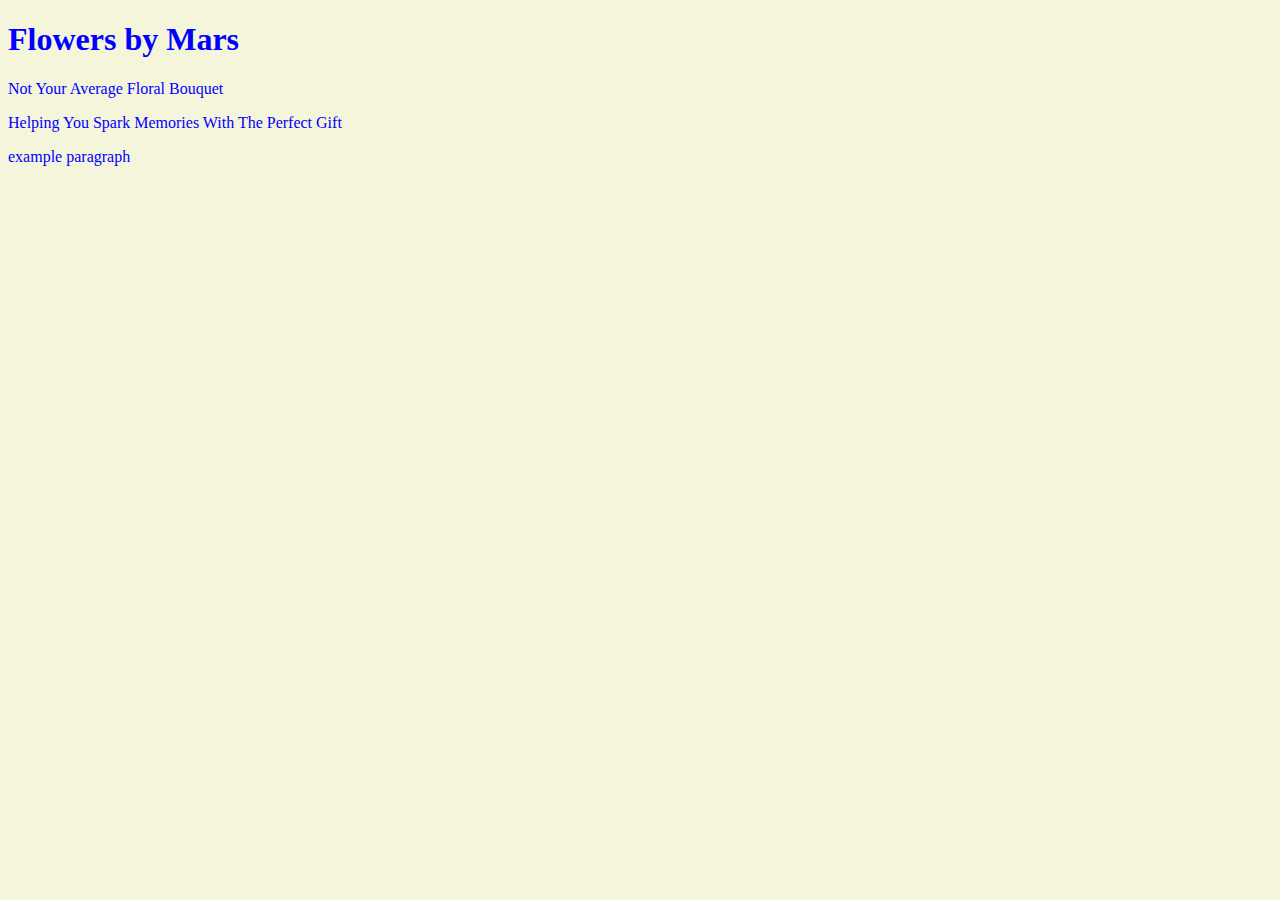
<file: unit_1/index.html>
<!DOCTYPE html>
<html>
<head>
	<title>Flowers by Mars</title>
	<link rel="stylesheet" type="text/css" href="CSS/style.css">
</head>

<body>
    <h1>Flowers by Mars</h1>
    <p>Not Your Average Floral Bouquet</p>
    <p>Helping You Spark Memories With The Perfect Gift</p> 
    <p>example paragraph</p>
</body>
</html>
</file>
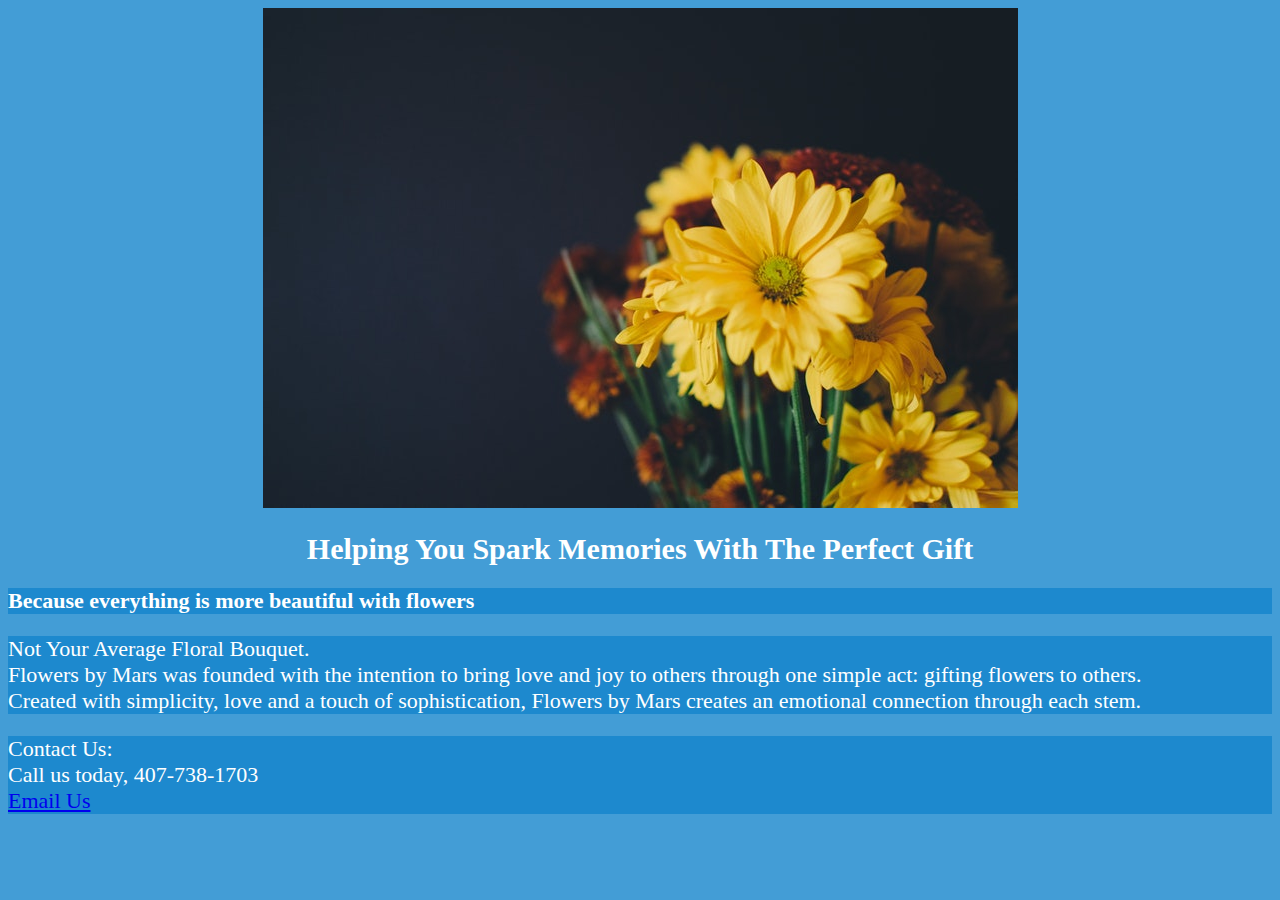
<file: unit_3/index.html>
<!DOCTYPE html>
<html>
<head>
	<title>Flowers by Mars</title>
	<link rel="stylesheet" type="text/css" href="css/style.css">
</head>
<body>
 
 	<img src="images/yellow_flowers.jpeg" alt="Beautiful Yellow Flowers" title="These yellow flowers add light to you">

     <h1> Helping You Spark Memories With The Perfect Gift</h1>
     <p id="tagline">Because everything is more beautiful with flowers</p>
    <p>Not Your Average Floral Bouquet. <br>
    	Flowers by Mars was founded with the intention to bring love and joy to others through one simple act: gifting flowers to others.<br>
    	Created with simplicity, love and a touch of sophistication, Flowers by Mars creates an emotional connection through each stem.  
    </p>
    <p>Contact Us:<br>
    	Call us today, 407-738-1703<br>
    	<a href="mailto:flowersbymars@gmail.com">Email Us</a></p>
</body>
</html>
</file>
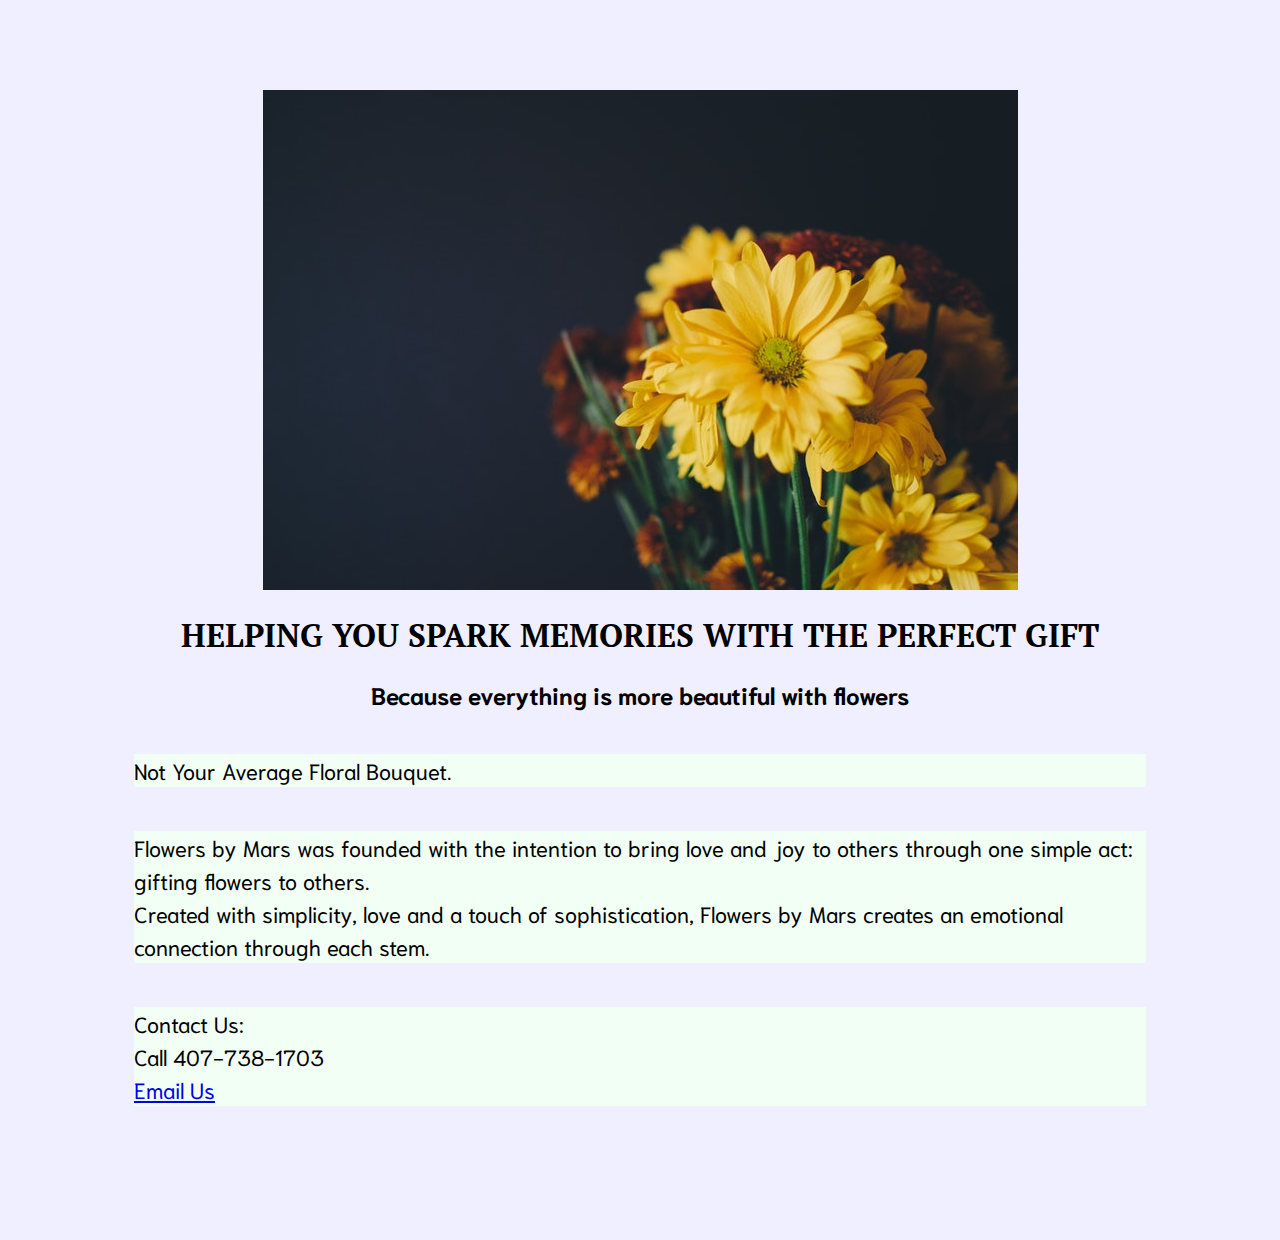
<file: unit_4/index.html>
<!DOCTYPE html>
<html>
<head>
	<title>Flowers by Mars</title>
	<link rel="stylesheet" type="text/css" href="css/style.css">
</head>
<body>
 
 	<img src="images/yellow_flowers.jpeg" alt="Beautiful Yellow Flowers" title="These yellow flowers add light to you">

     <h1> Helping You Spark Memories With The Perfect Gift</h1>
     <h2 id="tagline"> Because everything is more beautiful with flowers</h2>

    <p>Not Your Average Floral Bouquet. </p>

    <p> Flowers by Mars was founded with the intention to bring love and joy to others through one simple act: gifting flowers to others.<br>
    	Created with simplicity, love and a touch of sophistication, Flowers by Mars creates an emotional connection through each stem.  
    
    <p>Contact Us:<br>
    	Call 407-738-1703<br>
    	<a href="mailto:flowersbymars@gmail.com">Email Us</a></p>
</body>
</html>
</file>
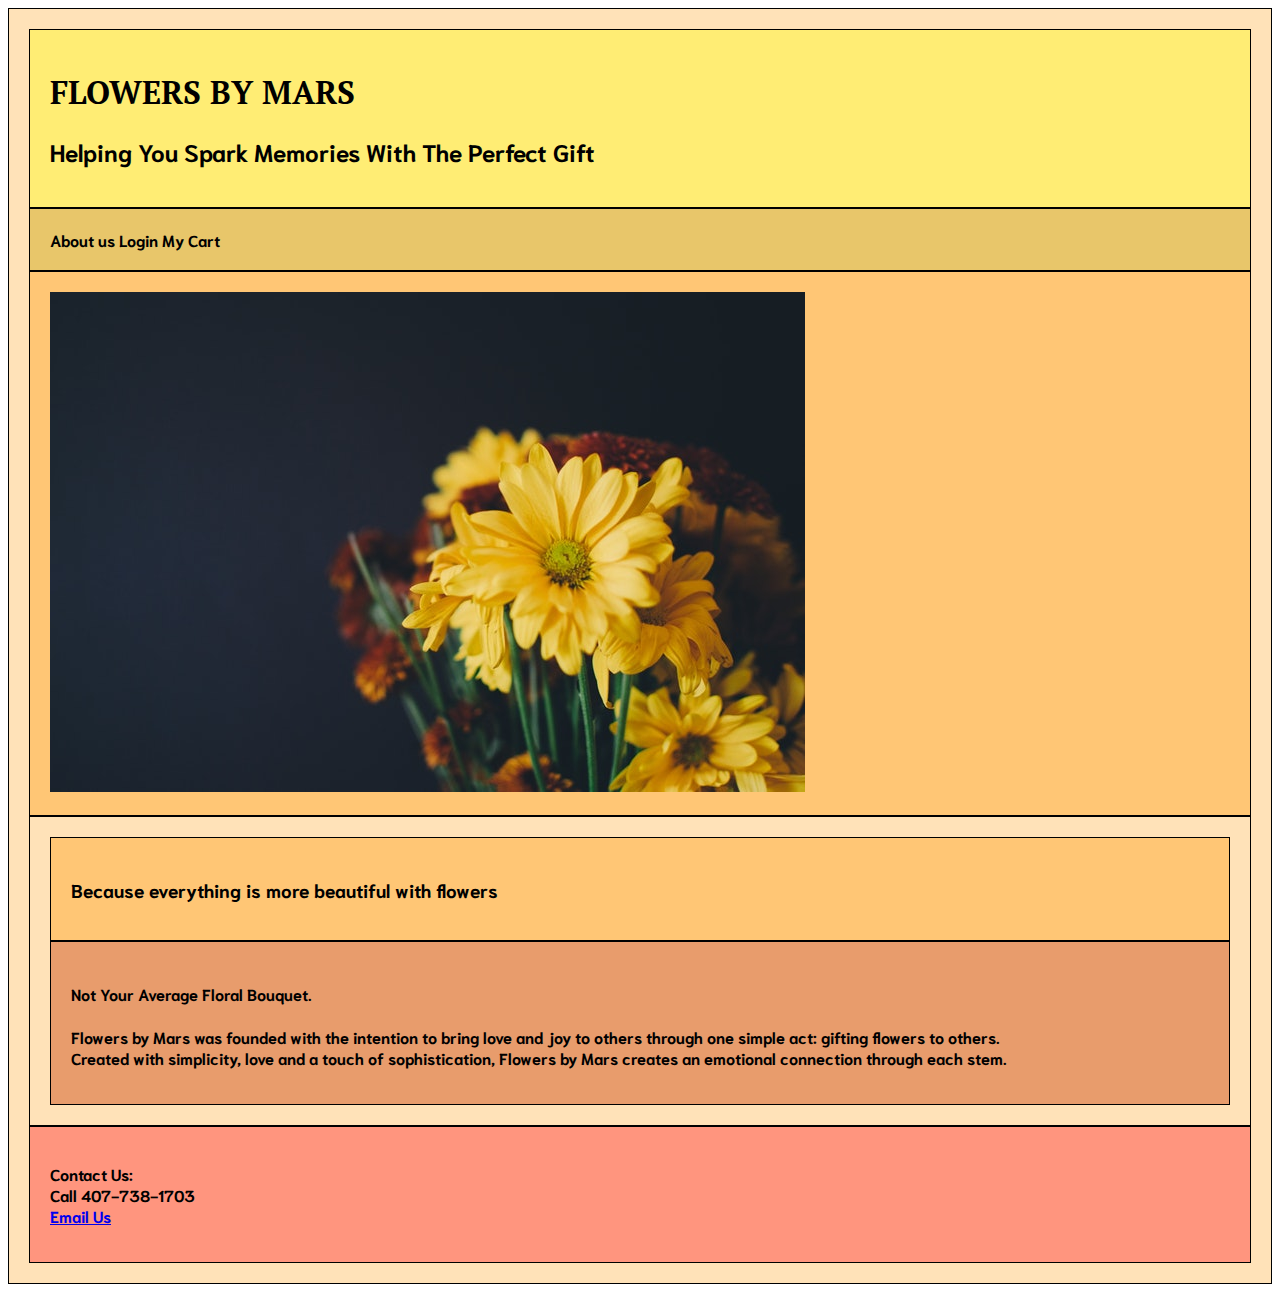
<file: unit_5/index.html>
<!DOCTYPE html>
<html>
<head>
	<title>Flowers by Mars</title>
	<link rel="stylesheet" type="text/css" href="css/style.css">
</head>
<body>
<div class="wrapper">
    <header>
    <h1>Flowers by Mars</h1>
      <h2> Helping You Spark Memories With The Perfect Gift</h2>
    </header>

<nav>
    About us
    Login
    My Cart 
</nav>

<aside class="picture">
     <img src="images/yellow_flowers.jpeg" alt="Beautiful Yellow Flowers" title="These yellow flowers add light to you">
</aside>

<section id="main">
    <aside>
     <h3 id="tagline"> Because everything is more beautiful with flowers</h3>
     </aside>

  <article class-"about">

    <h4>Not Your Average Floral Bouquet. </h4>

    <p> Flowers by Mars was founded with the intention to bring love and joy to others through one simple act: gifting flowers to others.<br>
    	Created with simplicity, love and a touch of sophistication, Flowers by Mars creates an emotional connection through each stem.</p>
  </article>
</section>

  <footer>
    <p>Contact Us:<br>
    	Call 407-738-1703<br>
     	<a href="mailto:flowersbymars@gmail.com">Email Us</a></p>
    </footer>  
     </div>
</body>
</html>
</file>
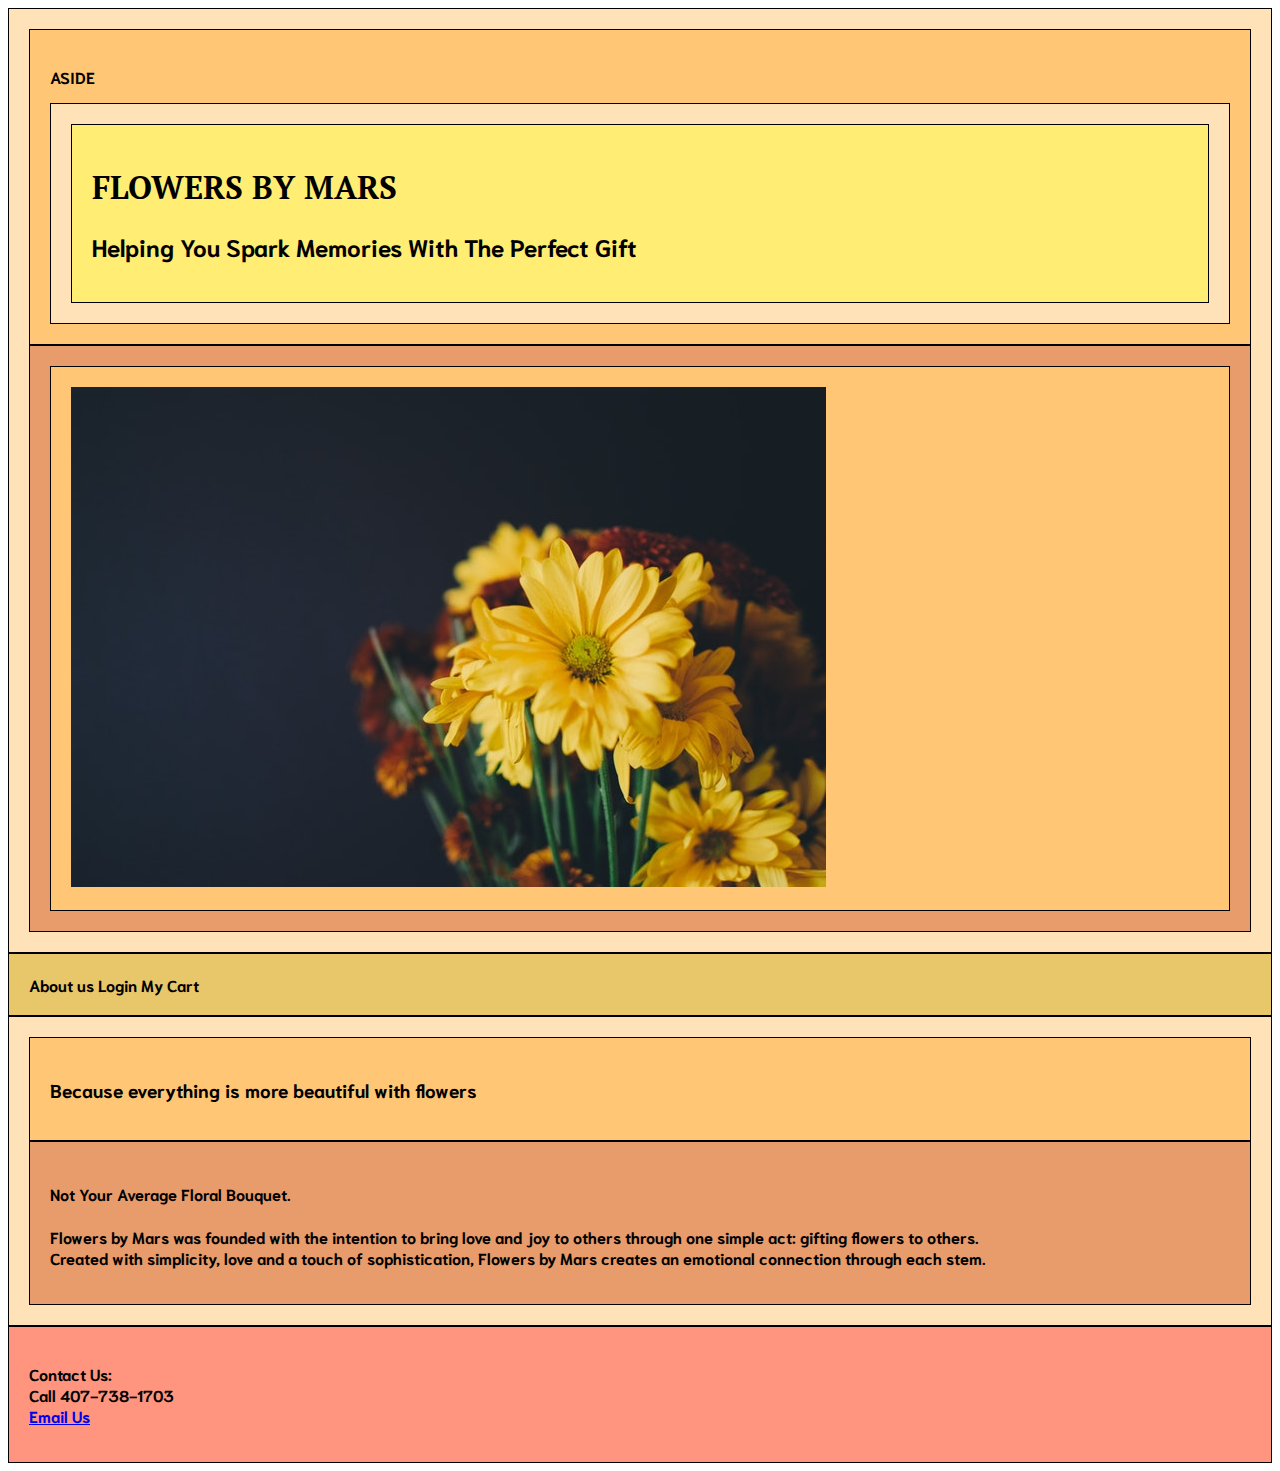
<file: unit_6/index.html>
<!DOCTYPE html>
<html>
<head>
	<title>Flowers by Mars</title>
	<link rel="stylesheet" type="text/css" href="css/style.css">
</head>

<section id="two_column" class="clearfix">
    <aside id="left">
        <p>ASIDE<p>
        <div class="wrapper">
    <header>
    <h1>Flowers by Mars</h1>
      <h2> Helping You Spark Memories With The Perfect Gift</h2>
    </header>
    </aside>

    <article id="right">
        <aside class="picture">
        <img src="images/yellow_flowers.jpeg" alt="Beautiful Yellow Flowers" title="These yellow flowers add light to you">
    </article>
</section>

<body>

<nav>
    About us
    Login
    My Cart 
</nav>

<section id="main">
    <aside>
     <h3 id="tagline"> Because everything is more beautiful with flowers</h3>
     </aside>

  <article class-"about">

    <h4>Not Your Average Floral Bouquet. </h4>

    <p> Flowers by Mars was founded with the intention to bring love and joy to others through one simple act: gifting flowers to others.<br>
    	Created with simplicity, love and a touch of sophistication, Flowers by Mars creates an emotional connection through each stem.</p>
  </article>
</section>

  <footer>
    <p>Contact Us:<br>
    	Call 407-738-1703<br>
     	<a href="mailto:flowersbymars@gmail.com">Email Us</a></p>
    </footer>  
     </div>
</body>
</html>
</file>
<file: unit_1/CSS/style.css>
body {
    background-color: beige;
}

h1, p {
    color: blue;
}
</file>
<file: unit_3/css/style.css>
body {
    background-color: rgba(20,133,204,.8) ;
    text-align: center; 
    background-size: cover; 
  	color: #fff;
  	font-family: palatino header;

}
 #tagline {
 	font-weight: bold; 
 	text-transform: italics;
 }

h1 { 
	font-family: palatino body; 
	font-size:30px;
	font-weight: bold;

}

p { 
  font-size: 22px;
   background-color: rgba(20,133,204,.8) ;
    text-align: left; 
    background-size: cover; 
  	color: #fff;
  	font-family: palatino header;
}
</file>
<file: unit_4/css/style.css>
@import url('https://fonts.googleapis.com/css?family=Niramit');
@import url('https://fonts.googleapis.com/css?family=PT+Serif');


h1 { 
  font-family: 'PT Serif', serif; 
  font-weight: bold;
  text-transform: uppercase;
  text-align: center; 
}

body {
    margin: 65px;
    padding: 25px;
    text-align: center; 
    background-color: rgb(240,239,255);
    background-size: cover; 
  	color: #000;
  	font-family: 'Niramit', sans-serif;
}

 #tagline {
 	font-weight: bold;  
 	text-transform: none;
 }



p { 
    font-size: 22px;
    line-height: 1.5em;
    margin: 2em;
    background-color: rgb(242,255,245);
    text-align: left; 
    background-size: cover; 
  	color: #000;
  	font-family: 'Niramit', sans-serif;
}
</file>
<file: unit_5/css/style.css>
@import url('https://fonts.googleapis.com/css?family=Niramit');
@import url('https://fonts.googleapis.com/css?family=PT+Serif');

header {
    background-color: #FFED74;
    border: 1px black solid;
    padding: 20px;
}

nav {
    background-color: #E8C66A;
    border: 1px black solid;
    padding: 20px;
}

aside {
    background-color: #FFC675;
    border: 1px black solid;
    padding: 20px;
}

article {
    background-color: #E89C6C;
    border: 1px black solid;
    padding: 20px;
}

footer { 
    background-color: #FF957E;
    border: 1px black solid;
    padding: 20px;

}

div {
    background-color: #FFE2B8;
    border: 1px black solid;
    padding: 20px;

}

section {
    background-color: #FFE2B8;
    border: 1px black solid;
    padding: 20px;
}

h1 { 
  font-family: 'PT Serif', serif; 
  font-weight: bold;
  text-transform: uppercase;
  text-align: left; 
}

body {
    text-align: left; 
    font-family: 'Niramit', sans-serif;
    font-weight: bold;
}
</file>
<file: unit_6/css/style.css>
@import url('https://fonts.googleapis.com/css?family=Niramit');
@import url('https://fonts.googleapis.com/css?family=PT+Serif');

header {
    background-color: #FFED74;
    border: 1px black solid;
    padding: 20px;
}

nav {
    background-color: #E8C66A;
    border: 1px black solid;
    padding: 20px;
}

aside {
    background-color: #FFC675;
    border: 1px black solid;
    padding: 20px;
}

article {
    background-color: #E89C6C;
    border: 1px black solid;
    padding: 20px;
}

footer { 
    background-color: #FF957E;
    border: 1px black solid;
    padding: 20px;

}

div {
    background-color: #FFE2B8;
    border: 1px black solid;
    padding: 20px;

}

section {
    background-color: #FFE2B8;
    border: 1px black solid;
    padding: 20px;
}

h1 { 
  font-family: 'PT Serif', serif; 
  font-weight: bold;
  text-transform: uppercase;
  text-align: left; 
}

body {
    text-align: left; 
    font-family: 'Niramit', sans-serif;
    font-weight: bold;
}
</file>
